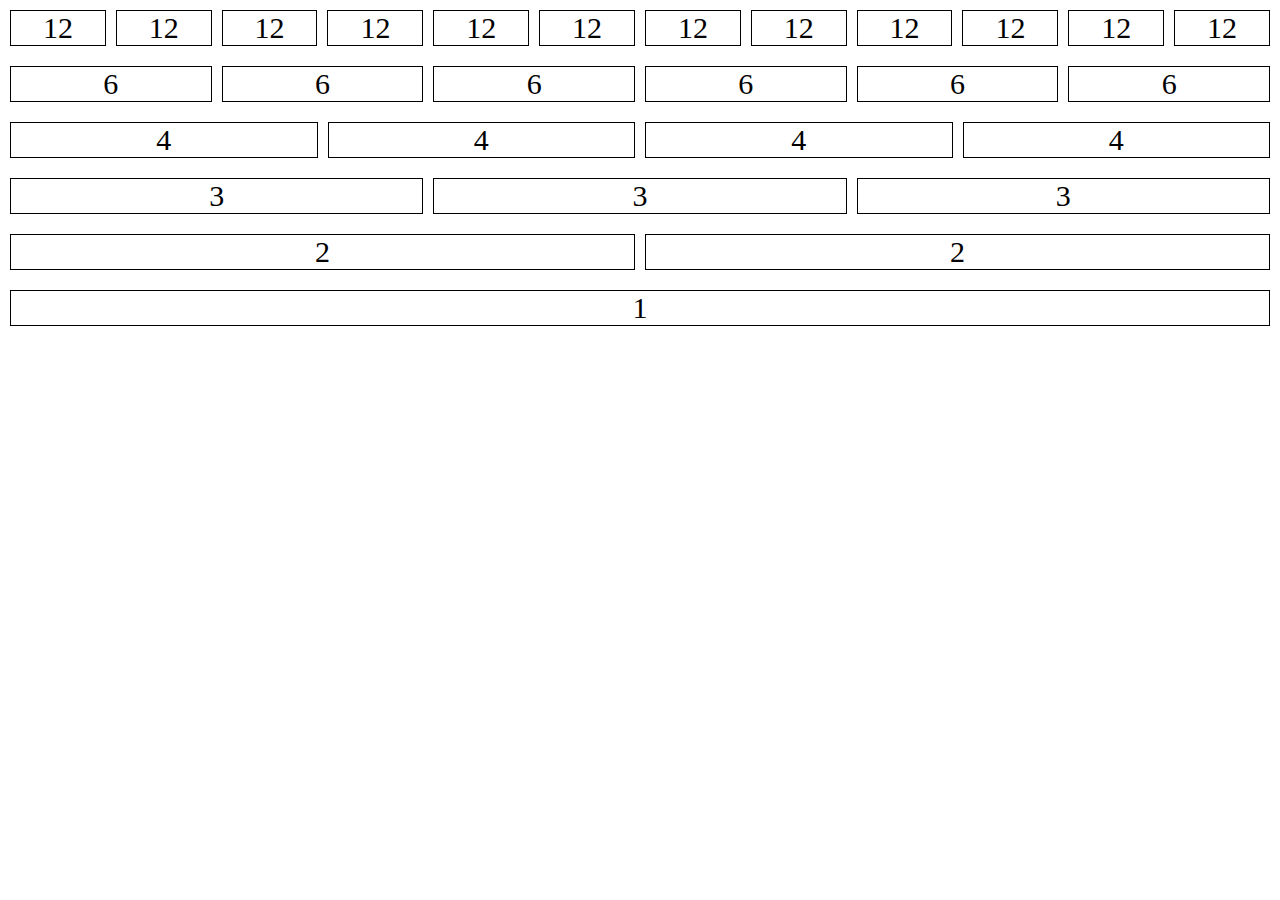
<file: mkk/tugas1/index.html>
<!DOCTYPE html>
<html lang="en">

<head>
    <meta charset="UTF-8">
    <meta name="viewport" content="width=device-width, initial-scale=1.0">
    <title>Document</title>
    <link rel="stylesheet" href="stylesheet.css">
</head>

<body>
    <div class="container">
        <div class="row">
            <div class="col-12">12</div>
            <div class="col-12">12</div>
            <div class="col-12">12</div>
            <div class="col-12">12</div>
            <div class="col-12">12</div>
            <div class="col-12">12</div>
            <div class="col-12">12</div>
            <div class="col-12">12</div>
            <div class="col-12">12</div>
            <div class="col-12">12</div>
            <div class="col-12">12</div>
            <div class="col-12">12</div>
        </div>
        <div class="row-1">
            <div class="col-6">6</div>
            <div class="col-6">6</div>
            <div class="col-6">6</div>
            <div class="col-6">6</div>
            <div class="col-6">6</div>
            <div class="col-6">6</div>
        </div>
        <div class="row-2">
            <div class="col-4">4</div>
            <div class="col-4">4</div>
            <div class="col-4">4</div>
            <div class="col-4">4</div>
        </div>
        <div class="row-3">
            <div class="col-3">3</div>
            <div class="col-3">3</div>
            <div class="col-3">3</div>
        </div>
        <div class="row-4">
            <div class="col-2">2</div>
            <div class="col-2">2</div>
        </div>
        <div class="row-5">
            <div class="col-1">1</div>
        </div>
    </div>
</body>

</html>
</file>
<file: mkk/tugas1/stylesheet.css>
* {
    padding: 0;
    margin: 0;
    box-sizing: border-box;
}


.row {
    display: grid;
    grid-template-columns: auto auto auto auto auto auto auto auto auto auto auto auto ;
    gap: 10px;
    padding: 10px;
}

.col-12 {
    background-color: rgba(255, 255, 255, 0.8);
    border: 1px solid black;
    text-align: center;
    font-size: 30px;
}

.row-1 {
    display: grid;
    grid-template-columns: auto auto auto auto auto auto ;
    gap: 10px;
    padding: 10px;
}

.col-6 {
    background-color: rgba(255, 255, 255, 0.8);
    border: 1px solid black;
    text-align: center;
    font-size: 30px;
}
.row-2 {
    display: grid;
    grid-template-columns:auto auto auto auto ;
    gap: 10px;
    padding: 10px;
}
.col-4 {
    background-color: rgba(255, 255, 255, 0.8);
    border: 1px solid black;
    text-align: center;
    font-size: 30px;
}

.row-3 {
    display: grid;
    grid-template-columns:auto auto auto ;
    gap: 10px;
    padding: 10px;
}

.col-3 {
    background-color: rgba(255, 255, 255, 0.8);
    border: 1px solid black;
    text-align: center;
    font-size: 30px;
}

.row-4 {
    display: grid;
    grid-template-columns:auto auto ;
    gap: 10px;
    padding: 10px;
}
.col-2 {
    background-color: rgba(255, 255, 255, 0.8);
    border: 1px solid black;
    text-align: center;
    font-size: 30px;
}

.row-5 {
    display: grid;
    grid-template-columns: auto ;
    gap: 10px;
    padding: 10px;
}

.col-1 {
    background-color: rgba(255, 255, 255, 0.8);
    border: 1px solid black;
    text-align: center;
    font-size: 30px;
}
</file>
